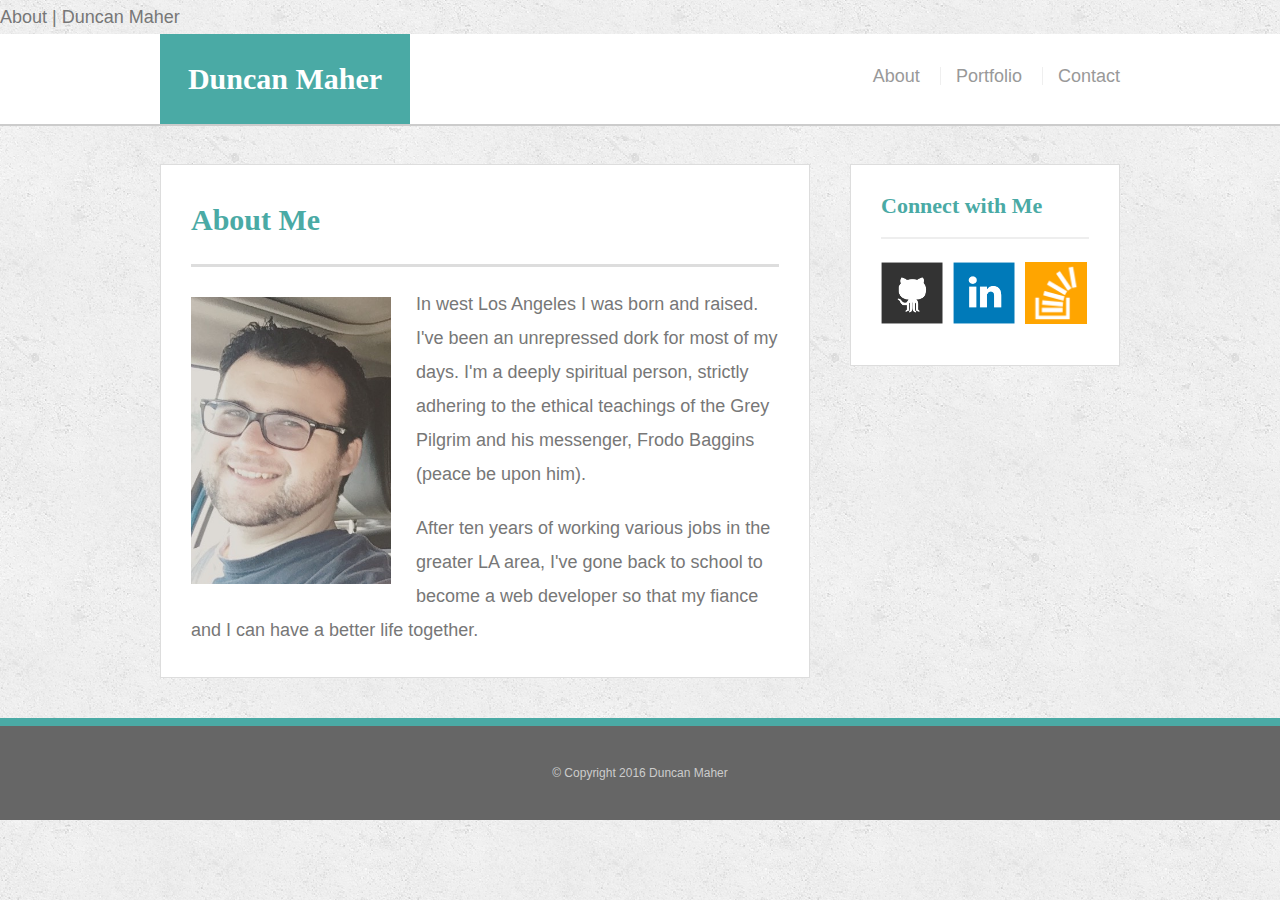
<file: index.html>
<!doctype html>
<html>
<head>
	<meta charset="UTF-8">
	<meta name="viewport" content="width=device-width, initial scale=1.0"
	<title>About | Duncan Maher</title>
	<link rel="stylesheet" type="text/css" href="assets/css/reset.css">
	<link rel="stylesheet" type="text/css" href="assets/css/style.css">
</head>
<body>

	<header id="masthead">
		<div class="container">
			<a href="index.html" id="logo">Duncan Maher</a>
			<nav>
				<a href="index.html">About</a>
				<a href="portfolio.html">Portfolio</a>
				<a href="contact.html">Contact</a>
			</nav>
		</div>
	</header>

	<div id="main-container" class="container">
		<section class="main-section">
			<h1>About Me</h1>

			<img src="assets/images/duncan.jpg" class="auth-image" alt="Duncan Maher">

			<p>In west Los Angeles I was born and raised. I've been an unrepressed dork for most of my days. I'm a deeply spiritual person, strictly adhering to the ethical teachings of the Grey Pilgrim and his messenger, Frodo Baggins (peace be upon him). </p>

			<p>After ten years of working various jobs in the greater LA area, I've gone back to school to become a web developer so that my fiance and I can have a better life together.</p>

		</section>

		<section class="sidebar">
			<div id="connect">
				<h2>Connect with Me</h2>

				<img src="assets/images/github-128.png" class="social" alt="Github">
				<img src="assets/images/linkedin-128.png" class="social" alt="LinkedIn">
				<img src="assets/images/stackoverflow-128.png" class="social" alt="Stack Overflow">
			</div>
		</section>
	</div>

	<footer>
		<div class="container">
			&copy; Copyright 2016 Duncan Maher
		</div>
	</footer>
</body>
</html>
</file>
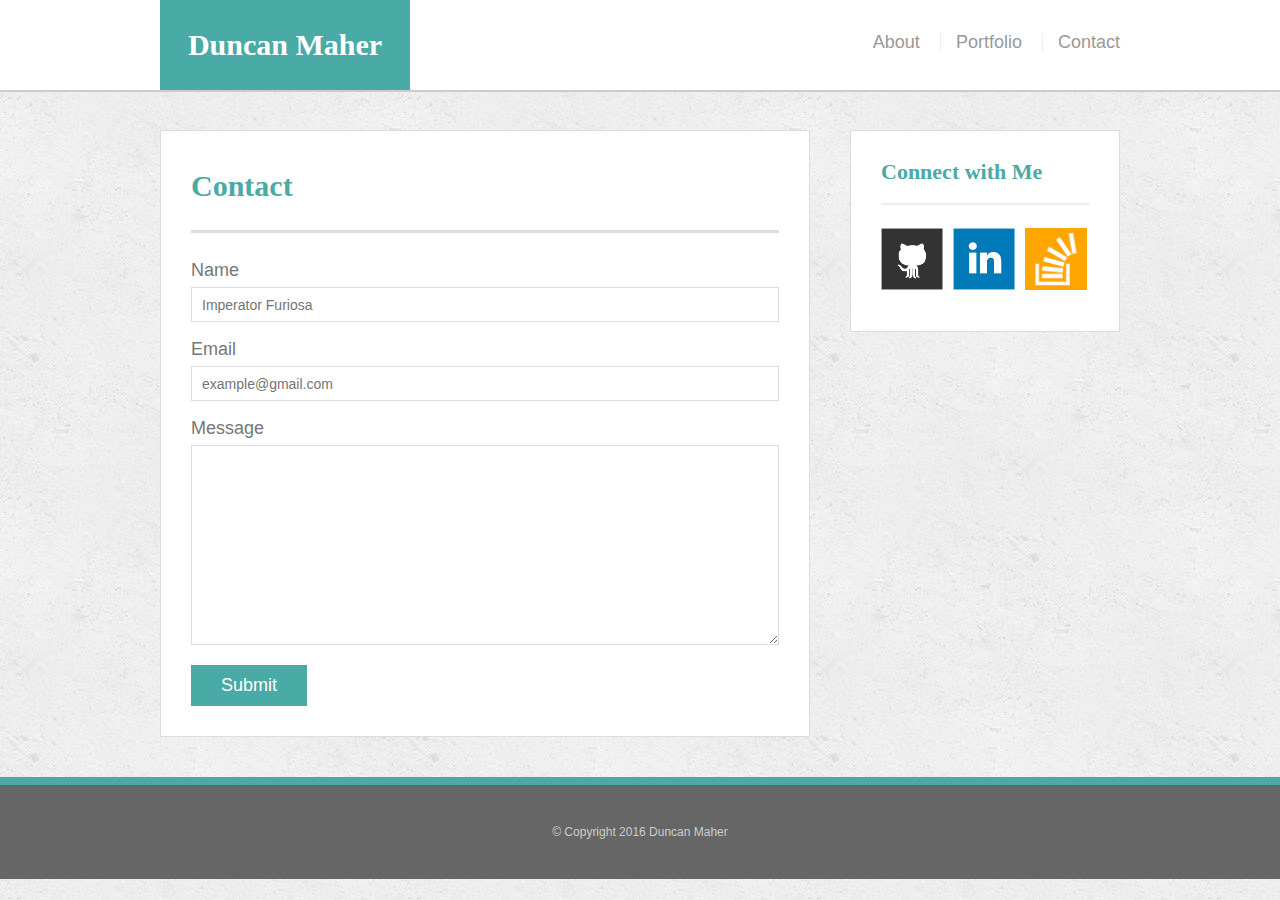
<file: contact.html>
<!doctype html>
<html>
<head>
	<meta charset="UTF-8">
	<title>Contact | Duncan Maher</title>
	<link rel="stylesheet" type="text/css" href="assets/css/reset.css">
	<link rel="stylesheet" type="text/css" href="assets/css/style.css">
</head>
<body>

	<header id="masthead">
		<div class="container">
			<a href="index.html" id="logo">Duncan Maher</a>
			<nav>
				<a href="index.html">About</a>
				<a href="portfolio.html">Portfolio</a>
				<a href="contact.html">Contact</a>
			</nav>
		</div>
	</header>

	<div id="main-container" class="container">
		<section class="main-section">
			<h1>Contact</h1>

			<form id="contact-form">
				<ul>
					<li>
						<label for="name">Name</label>
						<input type="text" id="name" name="name" placeholder="Imperator Furiosa" required="required">
					</li>
					<li>
						<label for="email">Email</label>
						<input type="email" id="email" name="email" placeholder="example@gmail.com" required="required">
					</li>
					<li>
						<label for="message">Message</label>
						<textarea id="message" name="message" required="required"></textarea>
					</li>
				</ul>
				<input type="submit">
			</form>

		</section>

		<section class="sidebar">
			<div id="connect">
				<h2>Connect with Me</h2>

				<img src="assets/images/github-128.png" class="social" alt="Github">
				<img src="assets/images/linkedin-128.png" class="social" alt="LinkedIn">
				<img src="assets/images/stackoverflow-128.png" class="social" alt="Stack Overflow">
			</div>
		</section>
	</div>

	<footer>
		<div class="container">
			&copy; Copyright 2016 Duncan Maher
		</div>
	</footer>
</body>
</html>
</file>
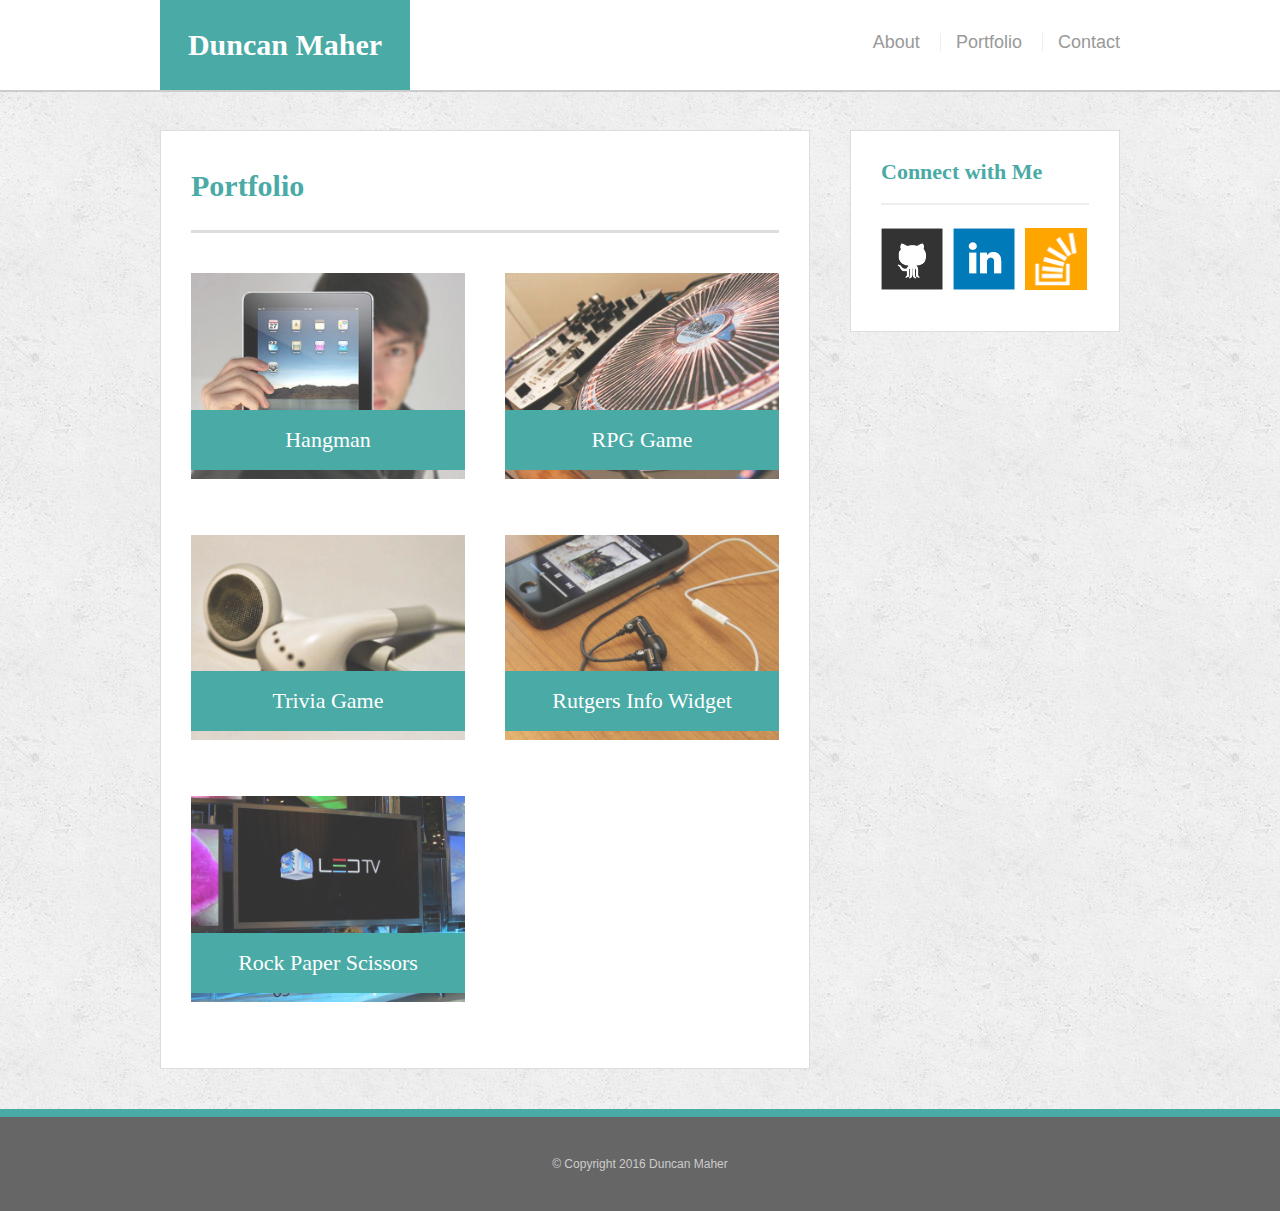
<file: portfolio.html>
<!doctype html>
<html>
<head>
	<meta charset="UTF-8">
	<title>Portfolio | Duncan Maher</title>
	<link rel="stylesheet" type="text/css" href="assets/css/reset.css">
	<link rel="stylesheet" type="text/css" href="assets/css/style.css">
</head>
<body>

	<header id="masthead">
		<div class="container">
			<a href="index.html" id="logo">Duncan Maher</a>
			<nav>
				<a href="index.html">About</a>
				<a href="portfolio.html">Portfolio</a>
				<a href="contact.html">Contact</a>
			</nav>
		</div>
	</header>

	<div id="main-container" class="container">
		<section class="main-section">
			<h1>Portfolio</h1>

			<div class="work">
				<img src="assets/images/technics-q-c-640-480-1.jpg" alt="hangman">

				<h3>Hangman</h3>
			</div>
			<div class="work">
				<img src="assets/images/technics-q-c-640-480-2.jpg" alt="RPG Game">

				<h3>RPG Game</h3>
			</div>
			<div class="work">
				<img src="assets/images/technics-q-c-640-480-5.jpg" alt="Trivia Game">

				<h3>Trivia Game</h3>
			</div>
			<div class="work">
				<img src="assets/images/technics-q-c-640-480-7.jpg" alt="Rutgers Info Widget">

				<h3>Rutgers Info Widget</h3>
			</div>
			<div class="work">
				<img src="assets/images/technics-q-c-640-480-9.jpg" alt="Rock Paper Scissors">

				<h3>Rock Paper Scissors</h3>
			</div>

		</section>

		<section class="sidebar">
			<div id="connect">
				<h2>Connect with Me</h2>

				<img src="assets/images/github-128.png" class="social" alt="Github">
				<img src="assets/images/linkedin-128.png" class="social" alt="LinkedIn">
				<img src="assets/images/stackoverflow-128.png" class="social" alt="Stack Overflow">
			</div>
		</section>
	</div>

	<footer>
		<div class="container">
			&copy; Copyright 2016 Duncan Maher
		</div>
	</footer>
</body>
</html>
</file>
<file: assets/css/style.css>
body {
	background: url("../images/concrete_seamless.png");
	font-size: 18px;
	line-height: 34px;
	font-family: 'Arial', 'Helvetica Neue', Helvetica, sans-serif;
	color: #777;
}

* {
	box-sizing: border-box;
}

/*general*/

.container {
	width: 100%;
	max-width: 960px;
	margin: 0 auto;
	clear: both;
}
h1,
h2,
h3,
p {
	margin-bottom: 20px;
}
p:last-child {
	margin-bottom: 0;
}
h1, h2, h3 {
	font-family: 'Georgia', Times, Times New Roman, serif;
	font-weight: 700;
	color: #4aaaa5;
}
h1 {
	font-size: 30px;
	line-height: 49px;
	border-bottom: 3px solid #ddd;
	padding-bottom: 20px;
}
h2,
h3 {
	font-size: 22px;
}

/*header*/

#masthead {
	background: #fff;
	margin: 0 0 30px;
	z-index: 99;
	color: #fff;
	overflow: auto;
	border-bottom: 2px solid #ccc;
	position: fixed;
	width: 100%;
}
#logo {
	width: 250px;
	height: 90px;
	background: #4aaaa5;
	float: left;
	font-family: 'Georgia', Times, Times New Roman, serif;
	text-align: center;
	line-height: 90px;
	color: #fff;
	font-weight: 700;
	font-size: 30px;
	text-decoration: none;
}
nav {
	float: right;
	margin-top: 25px;
}
nav a {
	color: #999;
	text-decoration: none;
	margin-left: 15px;
	display: inline-block;
	border-left: 1px solid #efefef;
	padding-left: 15px;
	line-height: 18px;
}
nav a:first-child {
	border-left: 0 none;
}

/*footer*/

footer {
	background: #666;
	color: #fff;
	padding: 30px 0;
	clear: both;
	border-top: 8px solid #4aaaa5;
	color: #ccc;
	font-size: 12px;
	text-align: center;
}

/*sidebar*/

.sidebar {
	background: #fff;
	padding: 30px;
	width: 100%;
	max-width: 270px;
	float: right;
	border: 1px solid #ddd;
	margin-bottom: 20px;
}
h3,
.sidebar h2 {
	border-bottom: 2px solid #eee;
	padding-bottom: 20px;
	margin-bottom: 15px;
	line-height: 22px;
}
.social {
	width: 62px;
	height: 62px;
	margin-top: 8px;
	margin-right: 5px;
}
.social:last-child {
	margin-right: 0;
}

/*main*/

#main-container {
	padding-top: 130px;
}
.main-section {
	background: #fff;
	padding: 30px;
	margin: 0 0 40px 0;
	width: 100%;
	max-width: 650px;
	float: left;
	border: 1px solid #ddd;
}

/*portfolio page*/

.work {
	width: 274px;
	overflow: auto;
	position: relative;
	float: left;
	margin: 20px 0 25px;
}
.work:nth-child(even) {
	margin-right: 40px;
}
.work img {
	width: 100%;
	border: 0 none;
	opacity: .8;
}
.work h3 {
	border-bottom: 0;
	background: #4aaaa5;
	color: #fff;
	text-align: center;
	position: absolute;
	padding: 15px;
	width: 100%;
	bottom: 20px;
	line-height: 30px;
	margin-bottom: 0;
	font-weight: 300;
}
.auth-image {
	width: 200px;
	height: auto;
	margin-top: 10px;
	float: left;
	margin-right: 25px;
}

/*contact page*/

#contact-form ul {
	margin-bottom: 20px;
}
#contact-form li {
	margin-bottom: 10px;
}
label,
input[type=text],
input[type=email],
textarea {
	display: block;
	width: 100%;
}
input[type=text],
input[type=email],
textarea {
	height: 35px;
	border: 1px solid #ddd;
	padding: 0 10px;
	font-size: 14px;
}
textarea {
	height: 200px;
}
input[type=submit] {
	background: #4aaaa5;
	border: 0 none;
	color: #fff;
	font-size: 18px;
	padding: 10px 30px;
	cursor: pointer;
}
@media screen and (max-width: 980px){
    .container{
        width: 100%
    }
    .main-section {
        background: #fff;
        padding: 30px;
        width: 65%;
        border: 1px solid #bbb;
    }
    .sidebar {
        background: #fff;
        padding: 30px;
        width: 35%;
        border: 1px solid #ddd;
        margin-bottom: 20px;
    }
}

@media screen and (max-width: 768px){
    .container{
        width: 100%
    }
    .main-section {
        background: #fff;
        width: 100%;
        border: 1px solid #bbb;
    }

        .sidebar {
        background: #fff;
        width: 100%;
        border: 1px solid #ddd;

}
</file>
